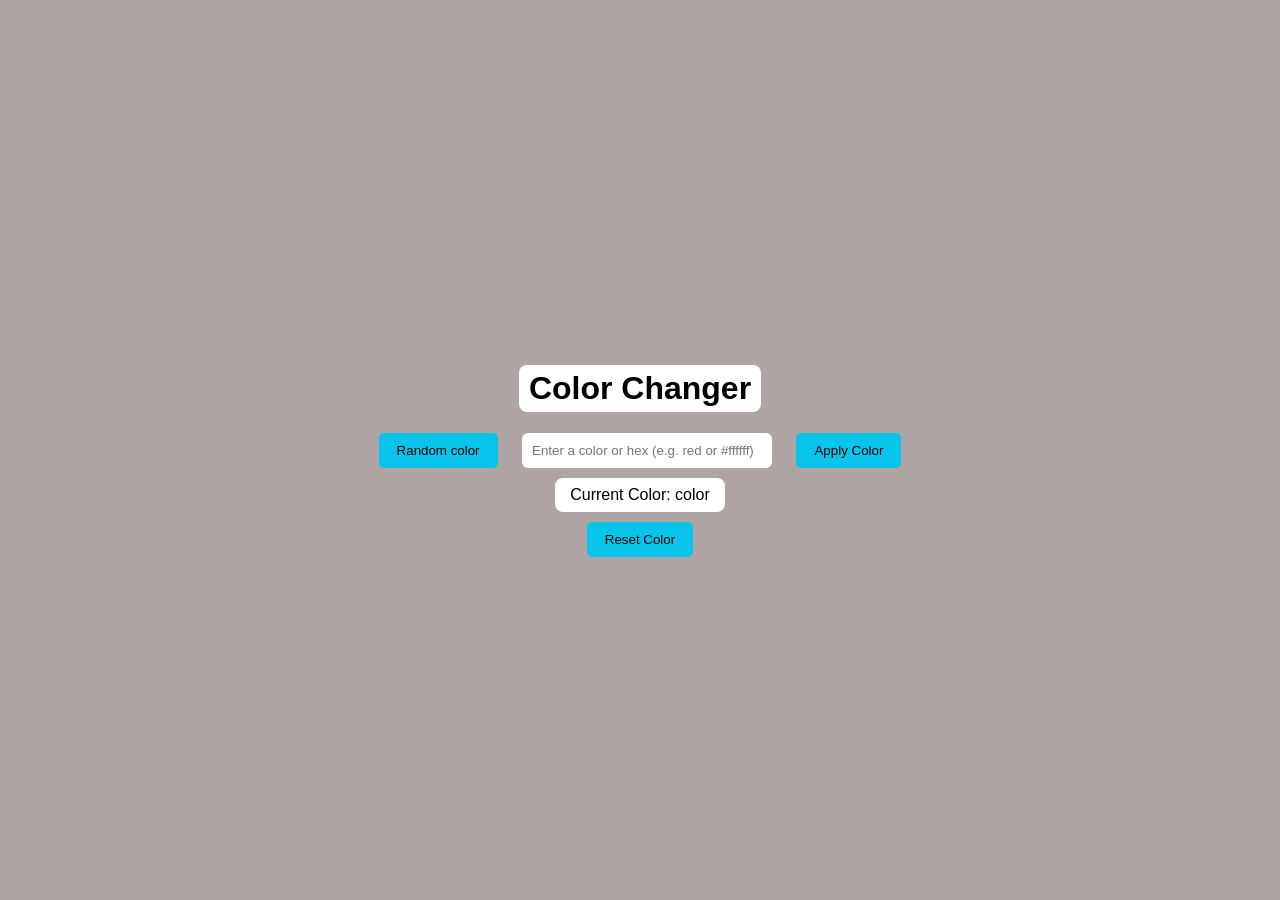
<file: Color_Switcher/index.html>
<!DOCTYPE html>
<html lang="en">

<head>
    <meta charset="UTF-8">
    <meta name="viewport" content="width=device-width, initial-scale=1.0">
    <title>Color_Switcher</title>
    <link rel="stylesheet" href="style.css">
</head>

<body>
    <div class="container">
        <h1>Color Changer</h1>
        <div>
            <button class="randomBtn">Random color</button>
            <input id="colorInput" type="text" placeholder="Enter a color or hex (e.g. red or #ffffff)">
            <button class="applyBtn">Apply Color</button>
        </div>
        <p class="currentColor">Current Color: <span class="currentColorValue">green</span></p> <br>
        <button class="resetBtn">Reset Color</button>
    </div>
    <script src="script.js"></script>
</body>

</html>
</file>
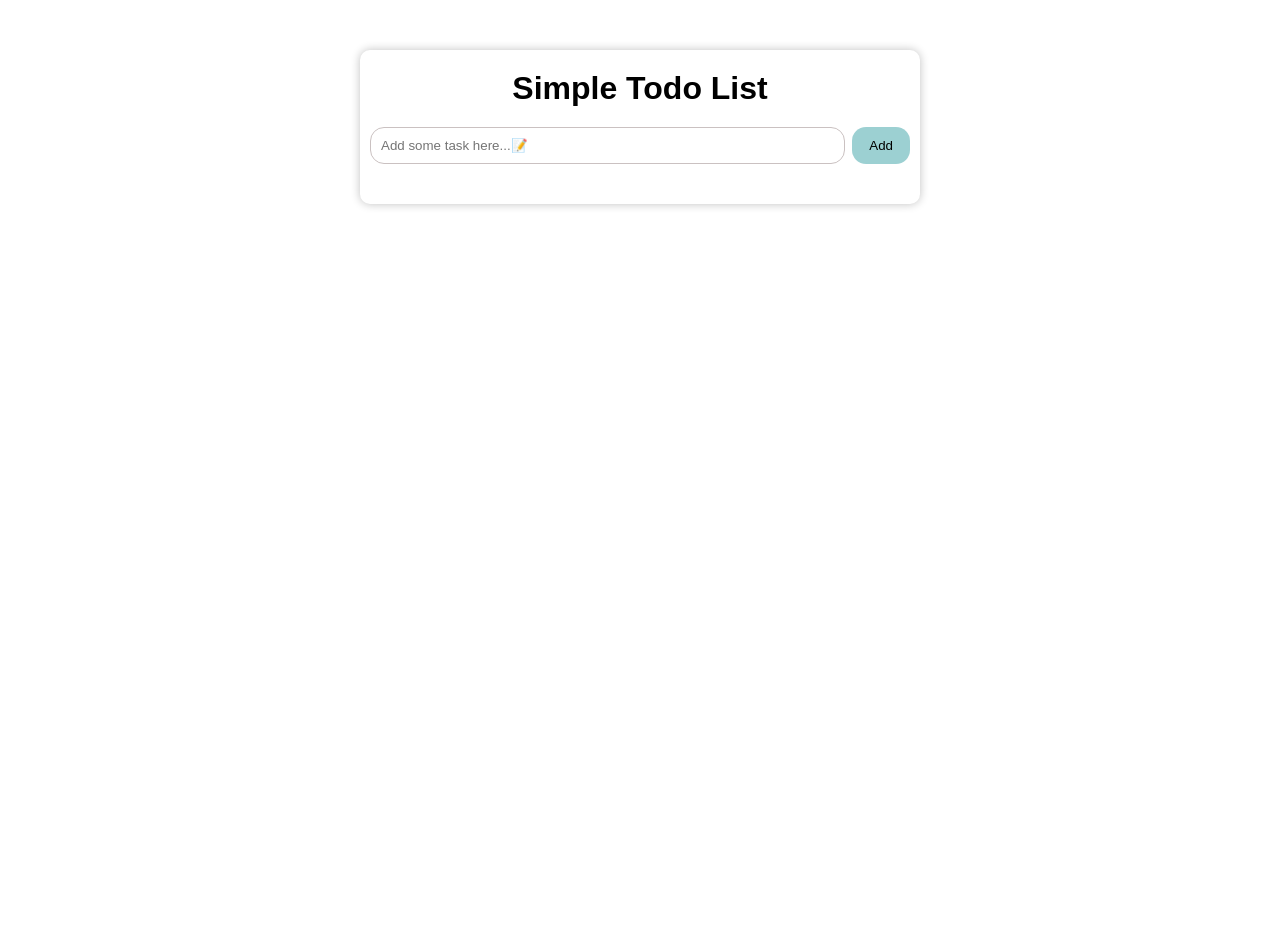
<file: ToDo List/index.html>
<!DOCTYPE html>
<html lang="en">

<head>
    <meta charset="UTF-8">
    <meta name="viewport" content="width=device-width, initial-scale=1.0">
    <title>Simple ToDO List</title>
    <link rel="stylesheet" href="style.css">
</head>

<body>
    <div class="container">
        <h1 class="heading">
            Simple Todo List
        </h1>
        <div class="addContainer">
            <input class="addInput" type="text" placeholder="Add some task here...📝">
            <button class="addBtn">Add</button>
        </div>
        <div class="listContainer">
        </div>
    </div>



    <script src="script.js"></script>
</body>

</html>
</file>
<file: Color_Switcher/style.css>
button{
     background-color: rgb(8, 196, 234);
    padding-left: 18px;
    padding-right: 18px;
    padding-top: 10px;
    padding-bottom: 10px;
    border: none;
    cursor: pointer;
    border-radius: 5px;
    transition: all linear 0.5s
}

button:active{
    scale: 0.9;
}
button:hover{
    color: rgba(255, 255, 255, 0.833);
    background-color: #0097a7;
    transform: scale(1.05);
}



#colorInput{
    Padding: 10px;
    margin: 0 20px;
    text-align: left;
    width: 230px;
    border-radius: 6px;
    border: none;
}
body {
    margin: 0;
    min-height: 100vh;
    display: flex;
    flex-direction: column;
    justify-content: center;
    align-items: center;
    font-family: sans-serif;
    background-color:rgb(175, 164, 164);
}
h1{
    display: inline-block;
    padding: 5px 10px;
    background-color: white;
    border-radius: 8px;  
}
.currentColor {
    display: inline-block;
    text-align: center;
    margin: 10px 0;
    background-color: white;
    padding: 8px 15px;
    border-radius: 8px;
}
.container{
    text-align: center;
}
</file>
<file: ToDo List/style.css>
*{
    padding: 0;
    margin: 0;
    box-sizing: border-box;
    font-family: sans-serif;
}
html,body{
    width: 100%;
    height: 100%;
}

.container{
    width: 100%;
    max-width: 35rem;
    border-radius: 10px;
    box-shadow: 0 0 10px rgba(0,0,0,0.248);
    margin: 50px auto;
    display: flex;
    flex-direction: column;
    align-items: center;
    padding: 20px 10px;
    gap: 20px;
}
.addContainer{
    display: flex;
    width: 100%;
    gap: 7px;
}
.addContainer > input{
    padding: 10px;
    border: 1px solid rgb(202, 193, 193);
    width: 100%;
    border-radius: 14px;
}
.addContainer > button{
    padding: 0 17px;
    border-radius: 14px;
    border:  none;
    background-color: rgba(149, 205, 207, 0.927);
    transition:All Linear 0.3s;
}
.addContainer >button:active{
    scale: 0.9;
}
.listContainer{
    width: 100%;
}
.listContainer .list{
    width: 100%;
    max-width: 35rem;
    justify-content: space-between;
    align-items: center;
    display: flex;
    background-color: rgb(239, 238, 236);
    padding: 10px;
    border-radius: 5px;
    margin-bottom: 10px;
}
.listContainer .deleteBtn{
    padding: 5px;
}
</file>
